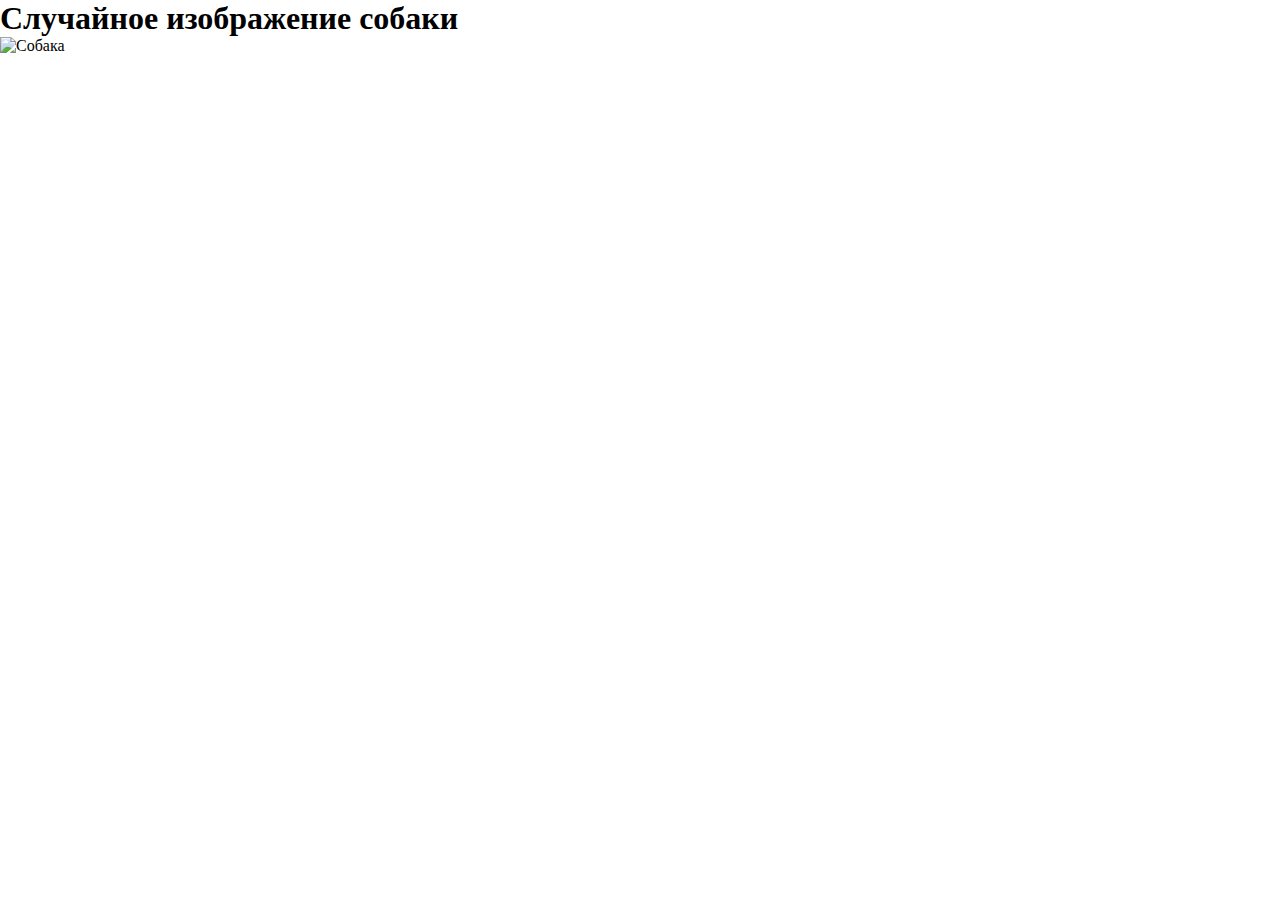
<file: Homework5/index.html>
<!DOCTYPE html>
<html lang="en">
<head>
    <meta charset="UTF-8">
    <meta name="viewport" content="width=device-width, initial-scale=1.0">
    <title>Template</title>
    <link rel="stylesheet" href="./css/style.css">
    <script defer src="./js/script.js"></script>
</head>
<body>
    <h1>Случайное изображение собаки</h1>
    <img id="dogImage" alt="Собака" style="max-width: 100%; height: auto;">
</body>
</html>
</file>
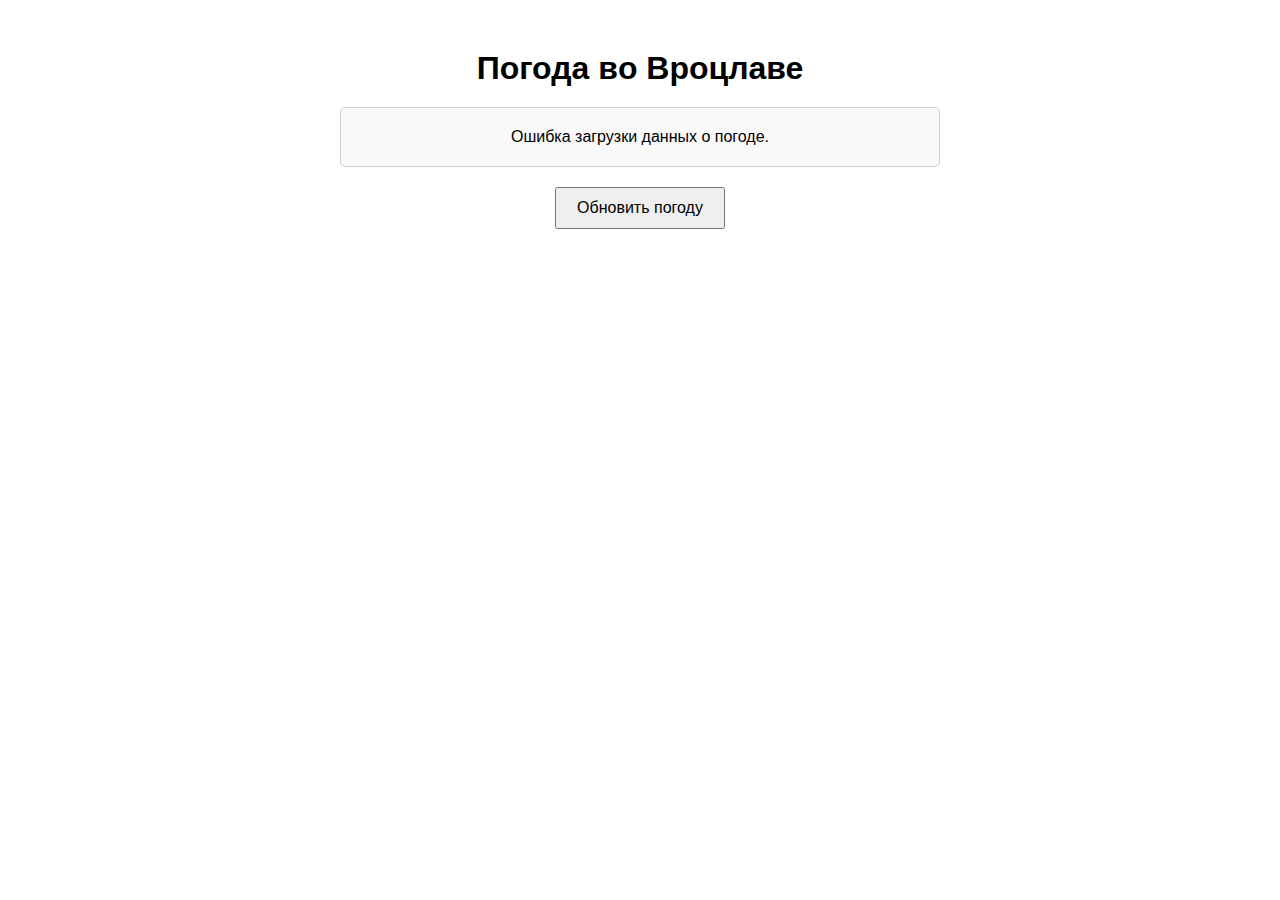
<file: Homework6_wttr_WROCLAW/index.html>
<!DOCTYPE html>
<html lang="en">
<head>
    <meta charset="UTF-8">
    <meta name="viewport" content="width=device-width, initial-scale=1.0">
    <title>Template</title>
    <link rel="stylesheet" href="./css/style.css">
    <script defer src="./js/script.js"></script>
</head>
<body>
    <h1>Погода вo Вроцлаве</h1>
    <div id="weather">Загрузка...</div>
    <button onclick="fetchWeather()">Обновить погоду</button>
    
</body>
</html>
</file>
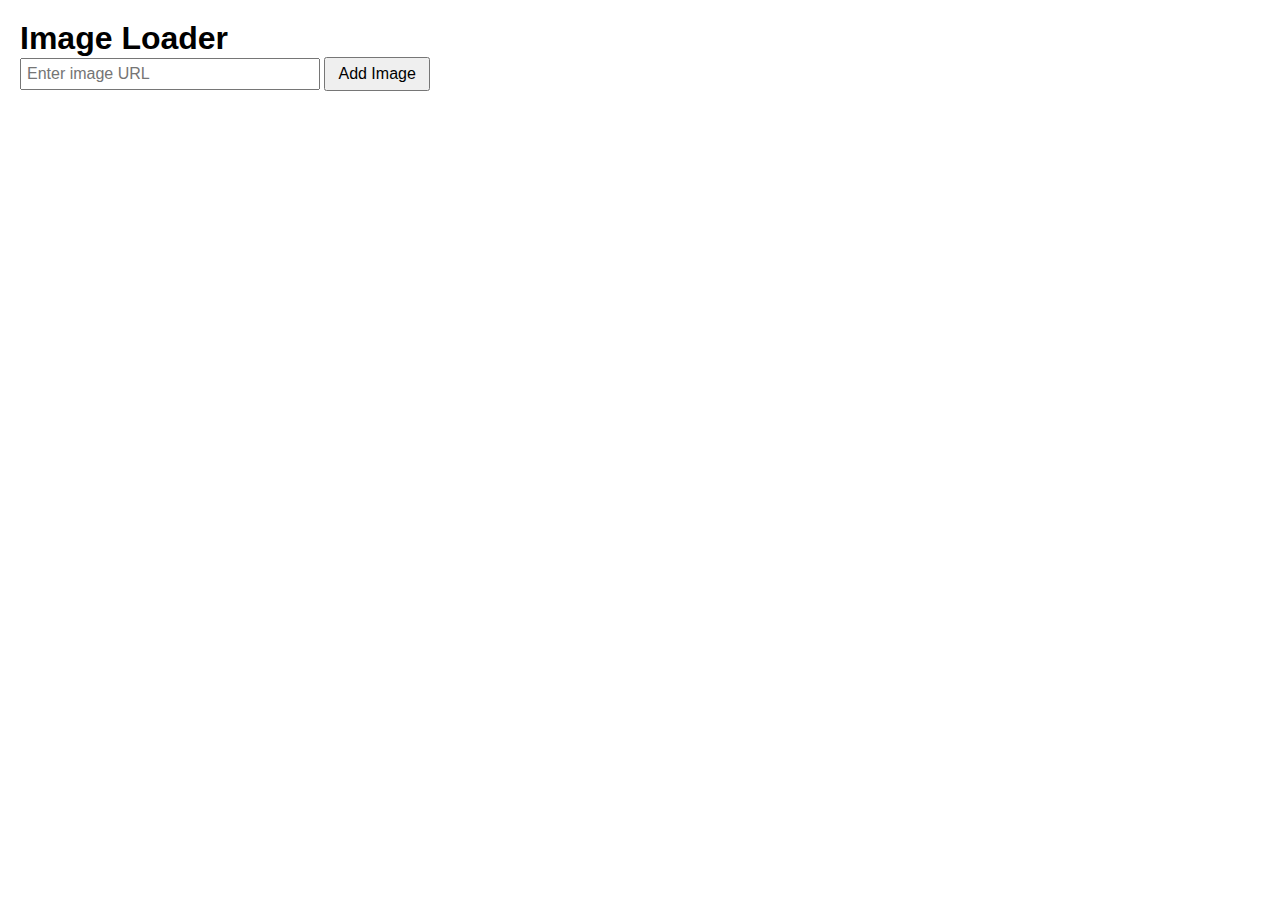
<file: Homework7/Task 1/index.html>
<!DOCTYPE html>
<html lang="en">
<head>
    <meta charset="UTF-8">
    <meta name="viewport" content="width=device-width, initial-scale=1.0">
    <title>Template</title>
    <link rel="stylesheet" href="./css/style.css">
    <script defer src="./js/script.js"></script>
</head>
<body>
   
    <h1>Image Loader</h1>
  <form id="imageForm">
    <input type="text" id="imageUrl" placeholder="Enter image URL" required>
    <button type="submit">Add Image</button>
  </form>
  <div class="imgs_container" id="imgsContainer"></div>
    
</body>
</html>
</file>
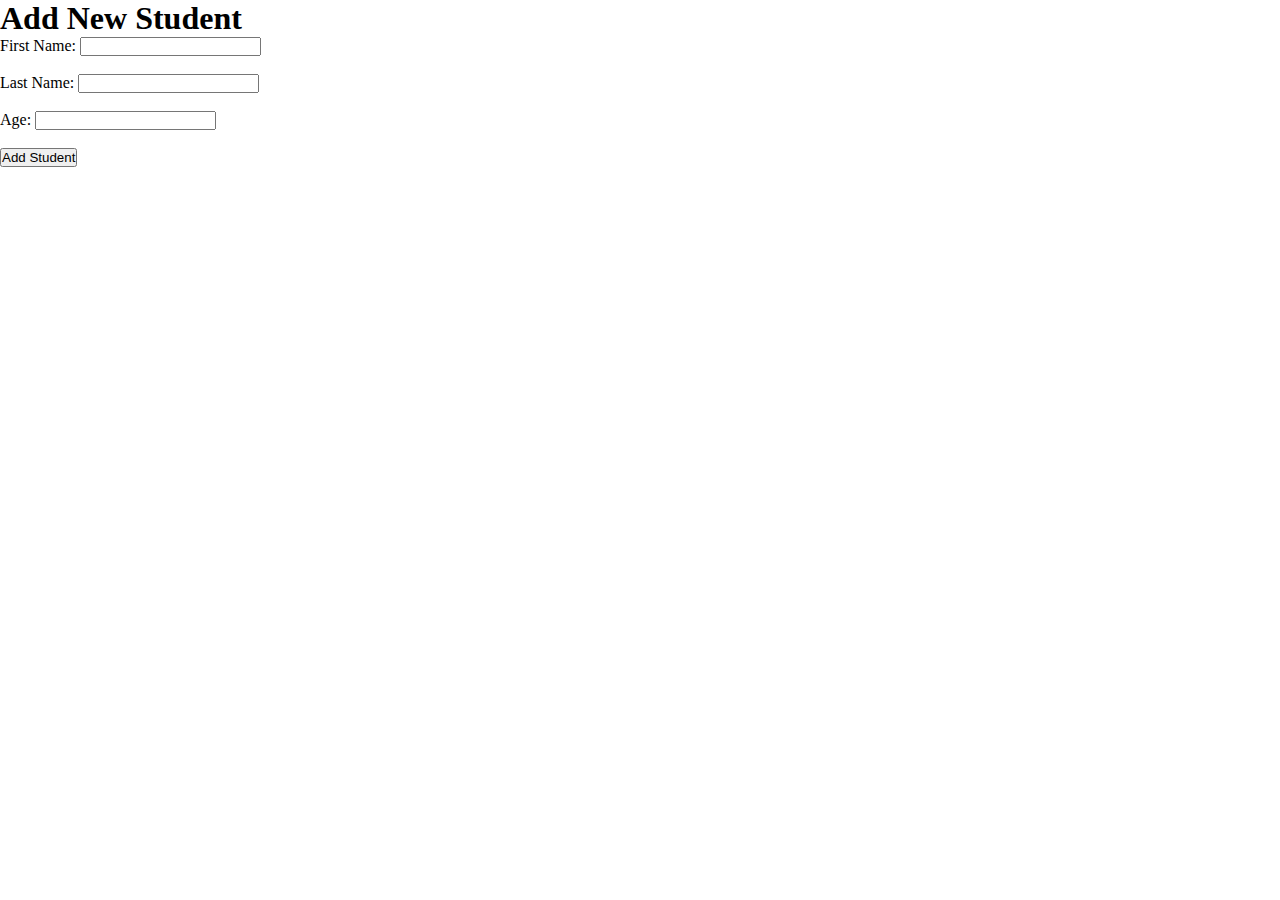
<file: Homework7/Task 2/index.html>
<!DOCTYPE html>
<html lang="en">
<head>
    <meta charset="UTF-8">
    <meta name="viewport" content="width=device-width, initial-scale=1.0">
    <title>Template</title>
    <link rel="stylesheet" href="./css/style.css">
    <script defer src="./js/script.js"></script>
</head>
<body>
   
    <h1>Add New Student</h1>
    <form id="addNewStudentForm">
        <label for="firstname">First Name:</label>
        <input type="text" id="firstname" name="firstname" required><br><br>

        <label for="lastname">Last Name:</label>
        <input type="text" id="lastname" name="lastname" required><br><br>

        <label for="age">Age:</label>
        <input type="number" id="age" name="age" required><br><br>

        <button type="submit">Add Student</button>
    </form>

    
</body>
</html>
</file>
<file: Homework5/css/style.css>
*{
    padding: 0;
    margin: 0;
    box-sizing: border-box;
}
</file>
<file: Homework6_wttr_WROCLAW/css/style.css>
* {
    padding: 0;
    margin: 0;
    box-sizing: border-box;
}

body {
    font-family: Arial, sans-serif;
    text-align: center;
    margin-top: 50px;
    background: url('https://growgreenproject.eu/wp-content/uploads/2017/10/WroclawCredit.png');
    overflow-x: hidden;
    overflow-y: hidden;

}

#weather {
    margin: 20px auto;
    padding: 20px;
    border: 1px solid #ccc;
    border-radius: 5px;
    width: 80%;
    max-width: 600px;
    background-color: #f9f9f9;
}

button {
    padding: 10px 20px;
    font-size: 16px;
    cursor: pointer;
}
</file>
<file: Homework7/Task 1/css/style.css>
*{
    padding: 0;
    margin: 0;
    box-sizing: border-box;
}

body {
    font-family: Arial, sans-serif;
    margin: 20px;
}

.imgs_container {
    display: flex;
    flex-wrap: wrap;
    gap: 10px;
    margin-top: 20px;
}

.imgs_container img {
    width: 150px;
    height: 150px;
    object-fit: contain;
    border: 1px solid #ccc;
    border-radius: 5px;
}

form {
    margin-bottom: 20px;
}

input[type="text"] {
    padding: 5px;
    font-size: 16px;
    width: 300px;
}

button {
    padding: 6px 12px;
    font-size: 16px;
    cursor: pointer;
}
</file>
<file: Homework7/Task 2/css/style.css>
*{
    padding: 0;
    margin: 0;
    box-sizing: border-box;
}

#studentsContainer {
    display: grid;
    grid-template-columns: repeat(4, 1fr);
    gap: 16px;
    margin-top: 20px;
}

.studentCard {
    border: 1px solid #ccc;
    border-radius: 8px;
    padding: 10px;
    text-align: center;
}

.studentCard.young {
    background-color: #ffe4e1; /* светло-розовый */
}
</file>
